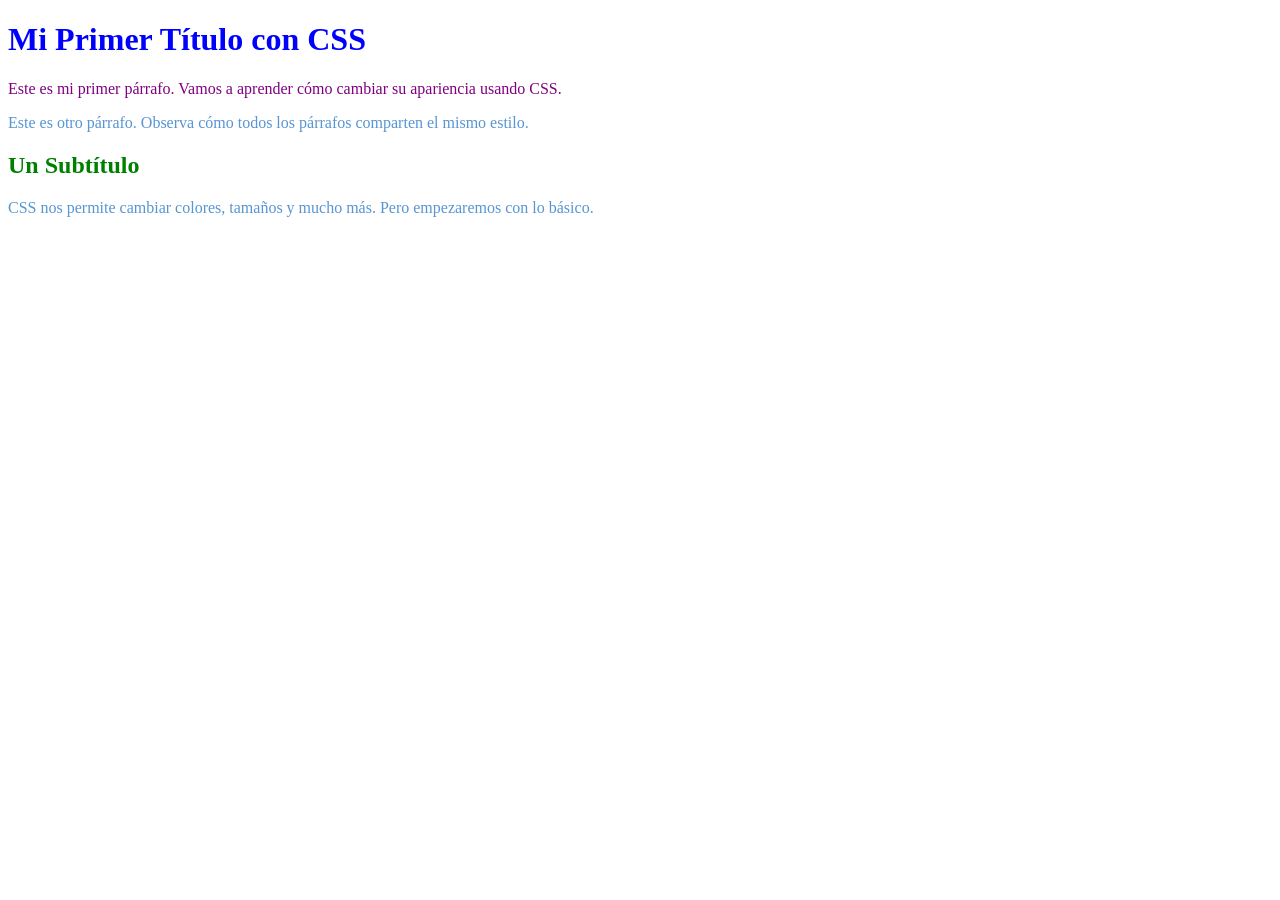
<file: CSS/01_fundamentos/01_clase_CCS/index.html>
<!doctype html>
<html lang="es">
  <head>
    <meta charset="UTF-8" />
    <meta name="viewport" content="width=device-width, initial-scale=1.0" />
    <title>Clase 1 - Introducción a CSS</title>
    <!-- <style>
      h1 {
        color: blue;
      }
      h2 {
        color: green;
      }
    </style> -->
    <link rel="stylesheet" href="styles.css" />
  </head>

  <body>
    <h1>Mi Primer Título con CSS</h1>
    <!--problema de especificidad-->
    <p style="color: purple">
      Este es mi primer párrafo. Vamos a aprender cómo cambiar su apariencia
      usando CSS.
    </p>

    <p>
      Este es otro párrafo. Observa cómo todos los párrafos comparten el mismo
      estilo.
    </p>

    <h2>Un Subtítulo</h2>

    <p>
      CSS nos permite cambiar colores, tamaños y mucho más. Pero empezaremos con
      lo básico.
    </p>
  </body>
</html>
</file>
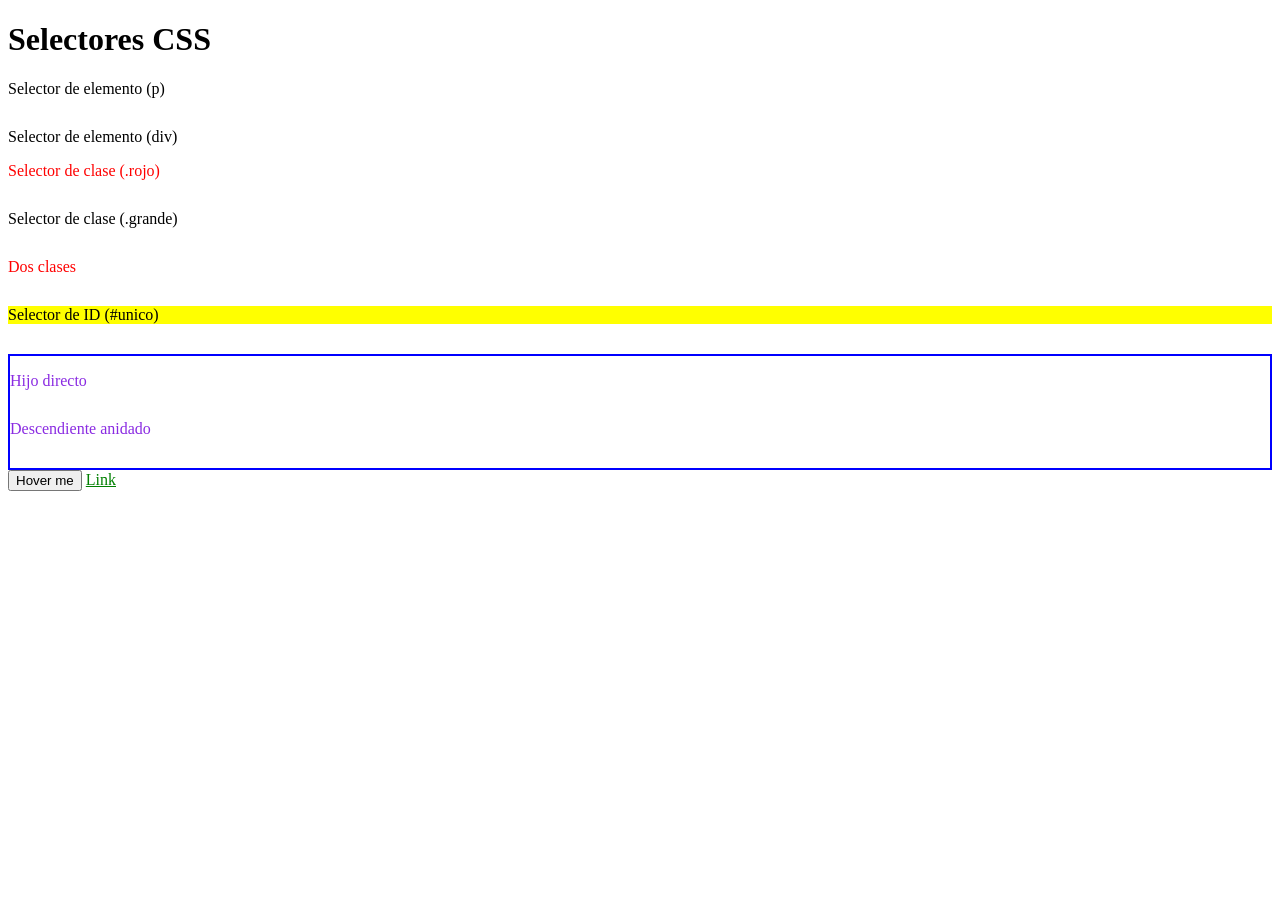
<file: CSS/01_fundamentos/02_sintaxis_selectores/index.html>
<!doctype html>
<html lang="es">
  <head>
    <meta charset="UTF-8" />
    <meta name="viewport" content="width=device-width, initial-scale=1.0" />
    <title>Selectores CSS</title>
    <link rel="stylesheet" href="styles.css" />
  </head>

  <body>
    <h1>Selectores CSS</h1>

    <!-- ELEMENTO -->
    <p>Selector de elemento (p)</p>
    <div>Selector de elemento (div)</div>

    <!-- CLASE -->
    <p class="rojo">Selector de clase (.rojo)</p>
    <p class="grande">Selector de clase (.grande)</p>
    <p class="rojo grande">Dos clases</p>

    <!-- ID -->
    <p id="unico">Selector de ID (#unico)</p>

    <!-- DESCENDIENTE -->
    <div class="contenedor">
      <p>Hijo directo</p>
      <div>
        <p>Descendiente anidado</p>
      </div>
    </div>

    <!-- PSEUDO-CLASES -->
    <button>Hover me</button>
    <a class="rojo" href="#">Link</a>
  </body>
</html>
</file>
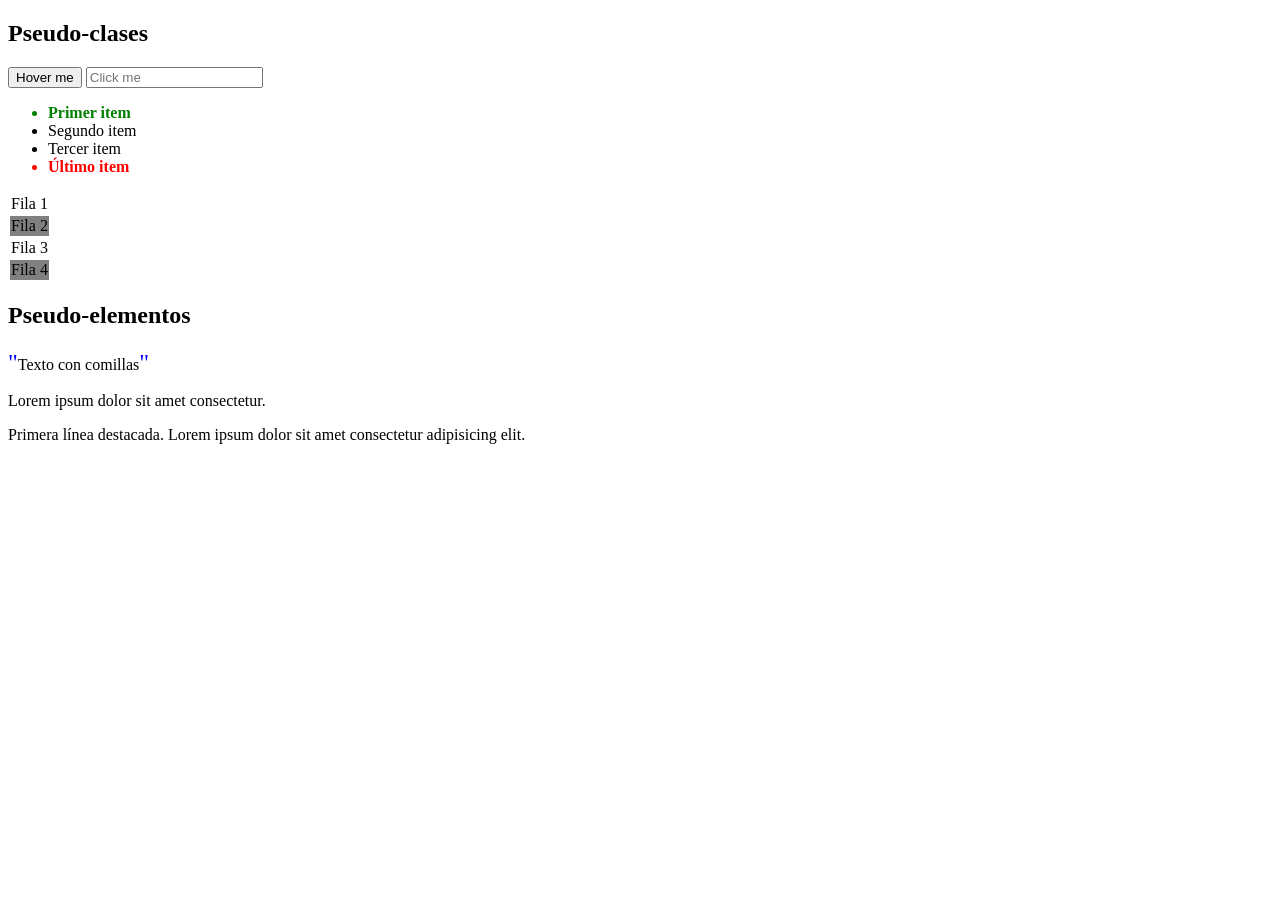
<file: CSS/01_fundamentos/03_pseudo_clases_elementos/index.html>
<!DOCTYPE html>
<html lang="es">

<head>
  <meta charset="UTF-8">
  <meta name="viewport" content="width=device-width, initial-scale=1.0">
  <title>Pseudo-clases y Pseudo-elementos</title>
  <link rel="stylesheet" href="styles.css">
</head>

<body>
  <!-- PSEUDO-CLASES -->
  <h2>Pseudo-clases</h2>

  <!-- :hover -->
  <button>Hover me</button>

  <!-- :focus -->
  <input type="text" placeholder="Click me">

  <!-- :first-child, :last-child -->
  <ul>
    <li>Primer item</li>
    <li>Segundo item</li>
    <li>Tercer item</li>
    <li>Último item</li>
  </ul>

  <!-- :nth-child -->
  <table>
    <tr>
      <td>Fila 1</td>
    </tr>
    <tr>
      <td>Fila 2</td>
    </tr>
    <tr>
      <td>Fila 3</td>
    </tr>
    <tr>
      <td>Fila 4</td>
    </tr>
  </table>

  <!-- PSEUDO-ELEMENTOS -->
  <h2>Pseudo-elementos</h2>

  <!-- ::before y ::after -->
  <p class="quote">Texto con comillas</p>

  <!-- ::first-letter -->
  <p class="drop-cap">Lorem ipsum dolor sit amet consectetur.</p>

  <!-- ::first-line -->
  <p class="highlight-first">Primera línea destacada. Lorem ipsum dolor sit amet consectetur adipisicing elit.</p>
</body>

</html>
</file>
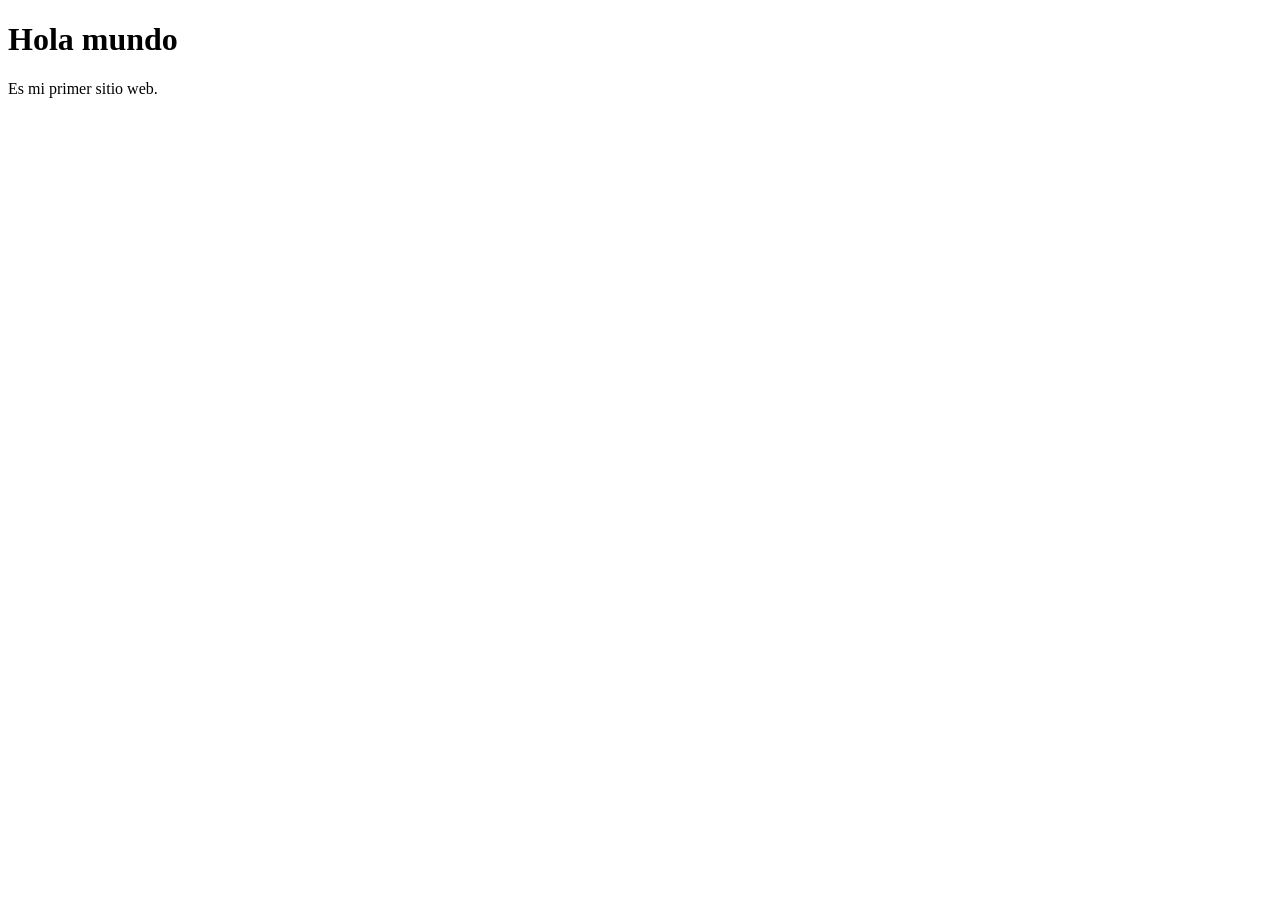
<file: HTML/01_fundamentos/01_clase_fundamentos_estructura_basica/index.html>
<!doctype html>
<html lang="en">
  <head>
    <meta charset="UTF-8" />
    <meta name="viewport" content="width=device-width, initial-scale=1.0" />
    <title>Document</title>
  </head>
  <body>
    <h1>Hola mundo</h1>
    <p>Es mi primer sitio web.</p>
  </body>
</html>
</file>
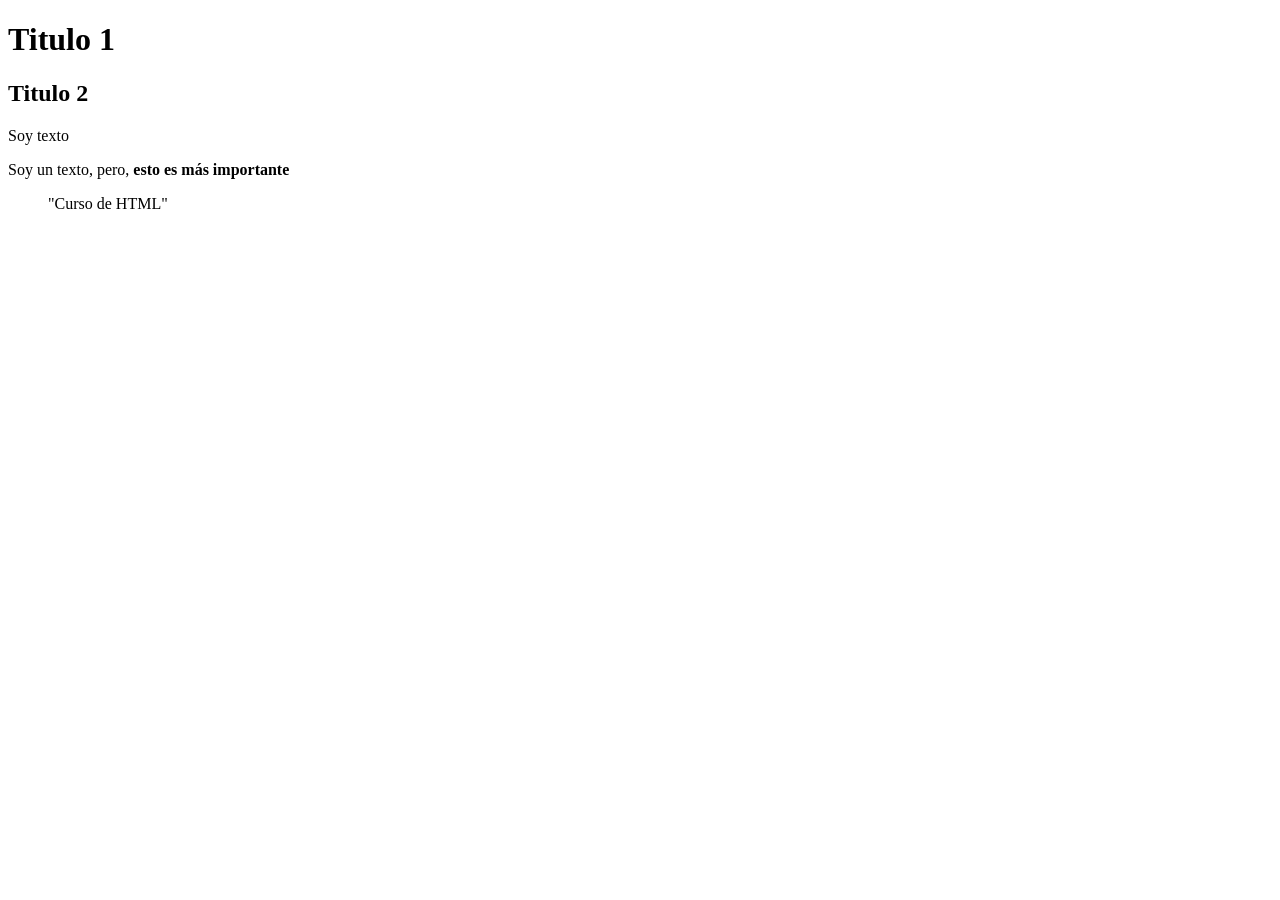
<file: HTML/01_fundamentos/02_clase_texto_jerarquia_contenido/index.html>
<!doctype html>
<html lang="en">
  <head>
    <meta charset="UTF-8" />
    <meta name="viewport" content="width=device-width, initial-scale=1.0" />
    <title>Practica - Texto</title>
  </head>
  <body>
    <h1>Titulo 1</h1>
    <h2>Titulo 2</h2>
    <p>Soy texto</p>
    <!--Esta es una etiqueta de parrafo-->
    <p>Soy un texto, pero, <strong>esto es más importante</strong></p>
    <!--La etiqueta stron resalta-->
    <blockquote>"Curso de HTML"</blockquote>
    <!-- Esta etiqueta es para hacer citass-->
  </body>
</html>
</file>
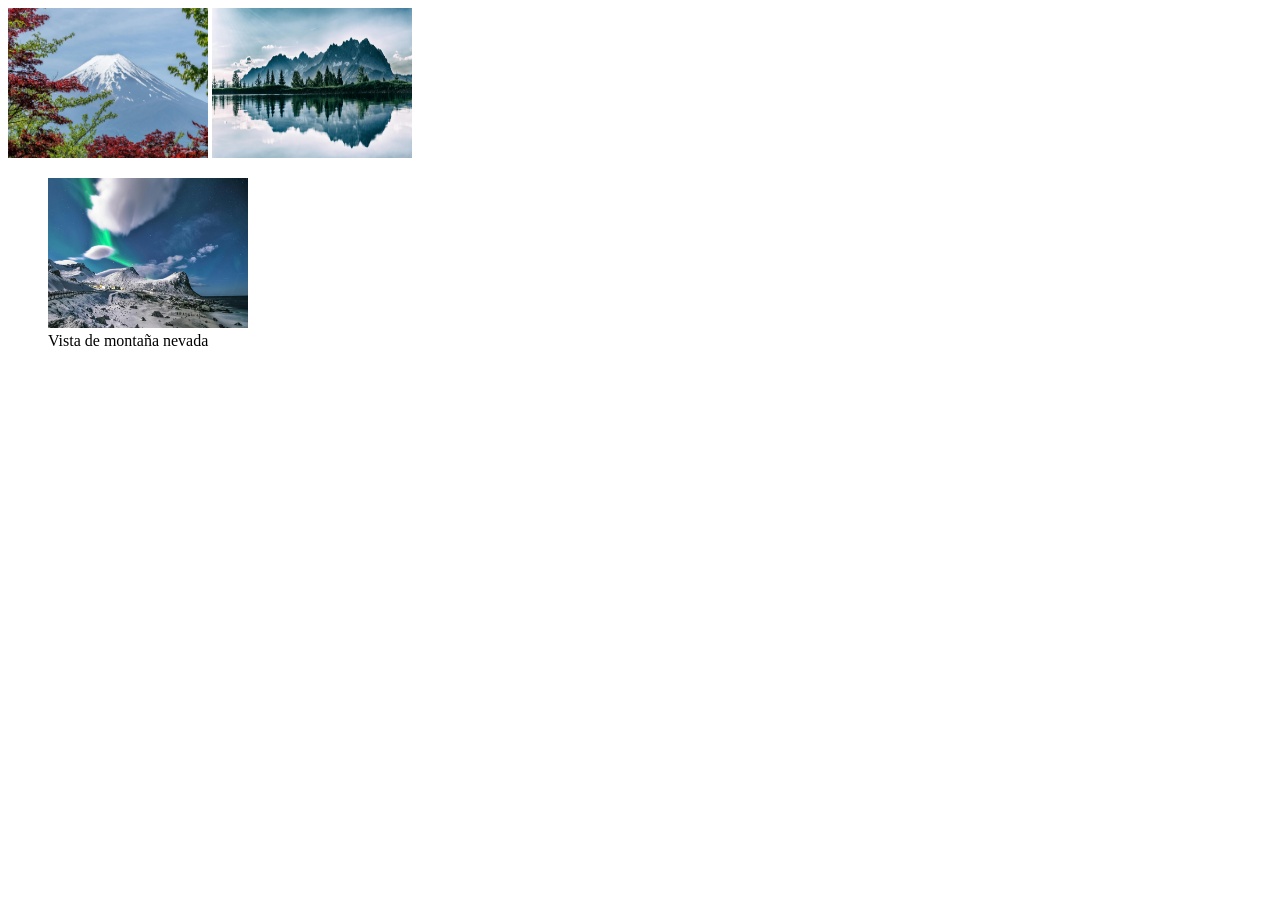
<file: HTML/01_fundamentos/03_clase_imagenes/index.html>
<!doctype html>
<html lang="en">
  <head>
    <meta charset="UTF-8" />
    <meta name="viewport" content="width=device-width, initial-scale=1.0" />
    <title>Imagenes</title>
  </head>
  <body>
    <img
      src="IMG/paisaje-original.jpg"
      alt="Paisaje de montaña"
      width="200"
      height="150"
    />
    <img
      src="IMG/montanas_original.jpg"
      alt="paisaje montañosos"
      width="200"
      height="150"
    />
    <figure>
      <img
        src="IMG/nevado.jpg"
        alt="Montañas nevadas"
        width="200"
        height="150"
      />
      <figcaption>Vista de montaña nevada</figcaption>
      <!--Texto debajo de la imagen, que no depende de alt, se visualiza-->
    </figure>
  </body>
</html>
</file>
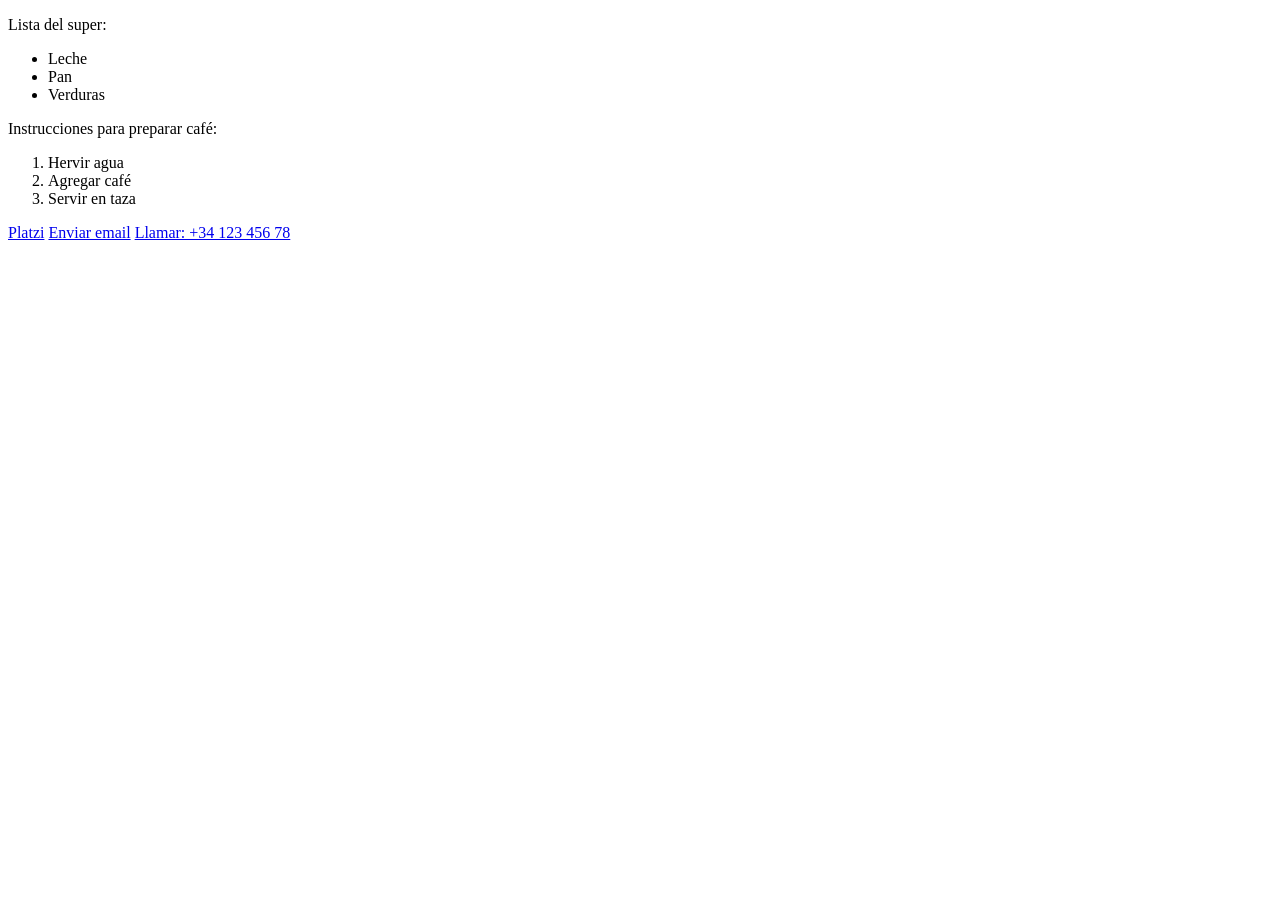
<file: HTML/02_Listas_enlaces/04_clases.listas/index.html>
<!doctype html>
<html lang="en">
  <head>
    <meta charset="UTF-8" />
    <meta name="viewport" content="width=device-width, initial-scale=1.0" />
    <title>Listas y enlaces</title>
  </head>
  <body>
    <!--Listas desordenadas-->
    <p>Lista del super:</p>
    <ul>
      <li>Leche</li>
      <li>Pan</li>
      <li>Verduras</li>
    </ul>
    <!--Lista ordenada-->
    <p>Instrucciones para preparar café:</p>
    <ol>
      <!--<oltype= "I":type= "i": type= "A": type= "a"> -->
      <li>Hervir agua</li>
      <li>Agregar café</li>
      <li>Servir en taza</li>
    </ol>
    <!--Si colocas algo entre la lista, como un texto o imagen y quieres continuar con la numeración de la lista, coloca: <ol start="4"> -->
    <a href="https://platzi.com" target="_blank">Platzi</a>
    <!--Enlace en página nueva-->
    <a href="mailto:info@ejemplo.com?subject=Consulta&body=Hola"
      >Enviar email</a
    >
    <a href="tel:+3412345678">Llamar: +34 123 456 78</a>
  </body>
</html>
</file>
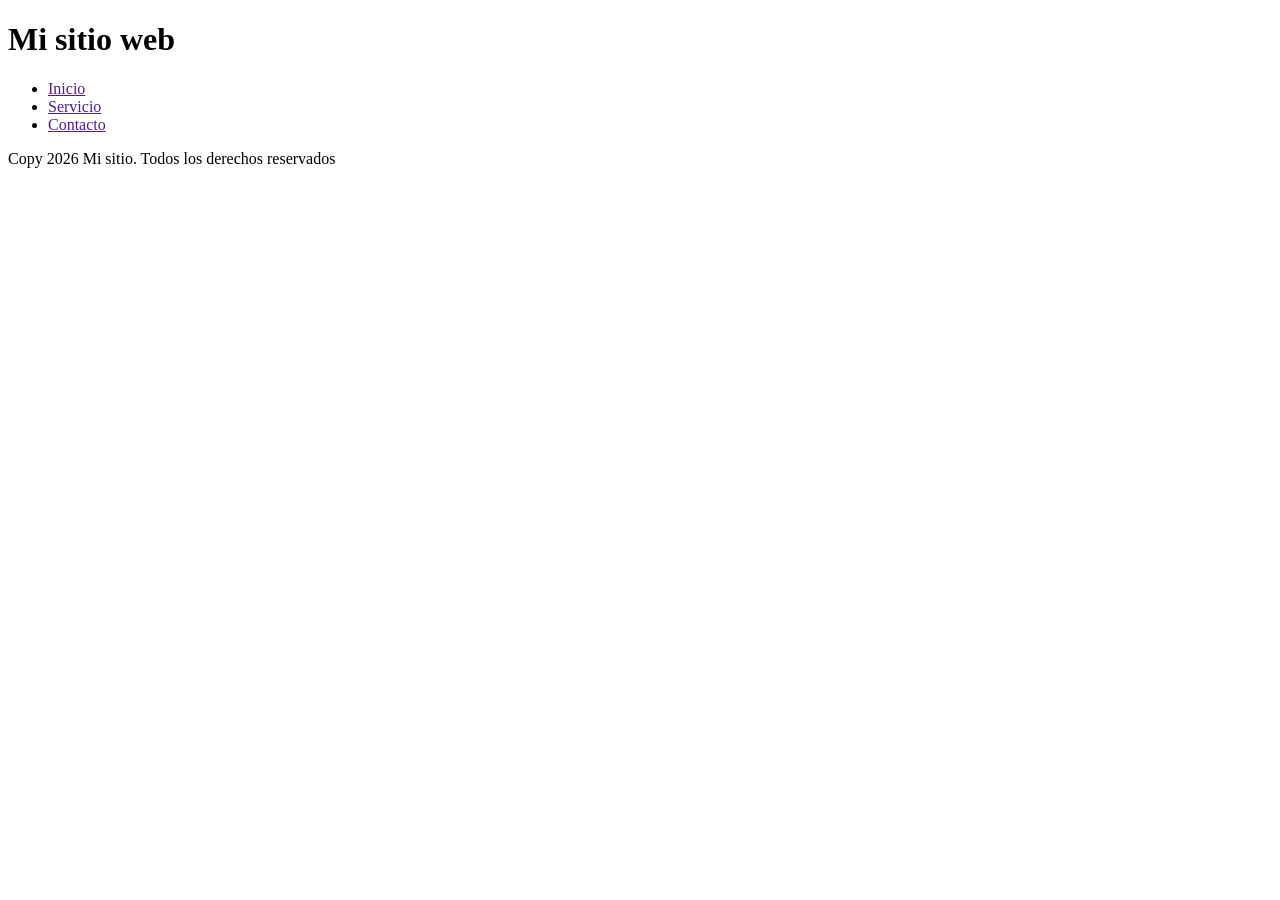
<file: HTML/02_Listas_enlaces/05_clase_estructura_semantica/index.html>
<!doctype html>
<!--La semantica es la estructura que se está generando con las etiquetas, no se renderiza en el navegador-->
<html lang="en">
  <head>
    <meta charset="UTF-8" />
    <meta name="viewport" content="width=device-width, initial-scale=1.0" />
    <title>Estructura semantica</title>
  </head>
  <body>
    <header>
      <h1>Mi sitio web</h1>
      <nav>
        <ul>
          <li>
            <a href="">Inicio</a>
          </li>
          <li>
            <a href="">Servicio</a>
          </li>
          <li>
            <a href="">Contacto</a>
          </li>
        </ul>
      </nav>
    </header>
    <main>
      <section>
        <article>
          <p></p>
        </article>
      </section>
      <section>
        <article>
          <p></p>
        </article>
      </section>
      <section>
        <article>
          <p></p>
        </article>
      </section>
      <aside></aside>
    </main>
    <footer>
      <p>Copy 2026 Mi sitio. Todos los derechos reservados</p>
    </footer>
  </body>
</html>
</file>
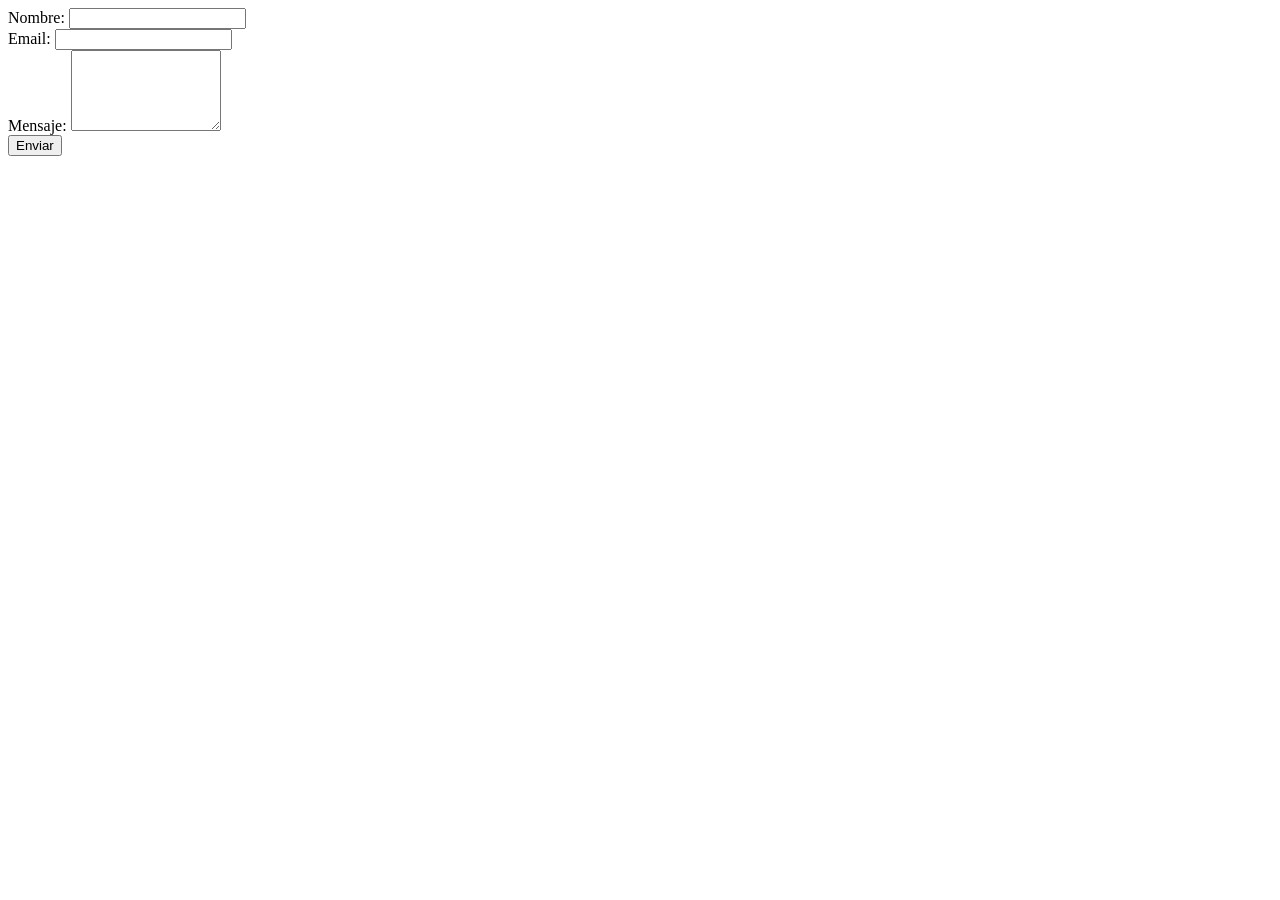
<file: HTML/03_formularios/06_clase_formularios/index.html>
<!doctype html>
<html lang="en">
  <head>
    <meta charset="UTF-8" />
    <meta name="viewport" content="width=device-width, initial-scale=1.0" />
    <title>Formularios</title>
  </head>
  <body>
    <form action="#" method="post">
      <div>
        <label for="name">Nombre: </label>
        <input type="text" name="Name" id="name" />
      </div>
      <div>
        <label for="email">Email: </label>
        <input type="email" name="Email" id="email" />
      </div>
      <div>
        <label for="message">Mensaje:</label>
        <textarea name="Messge" id="message" cols="16" rows="5"></textarea>
      </div>
      <button type="submit">Enviar</button>
    </form>
  </body>
</html>
</file>
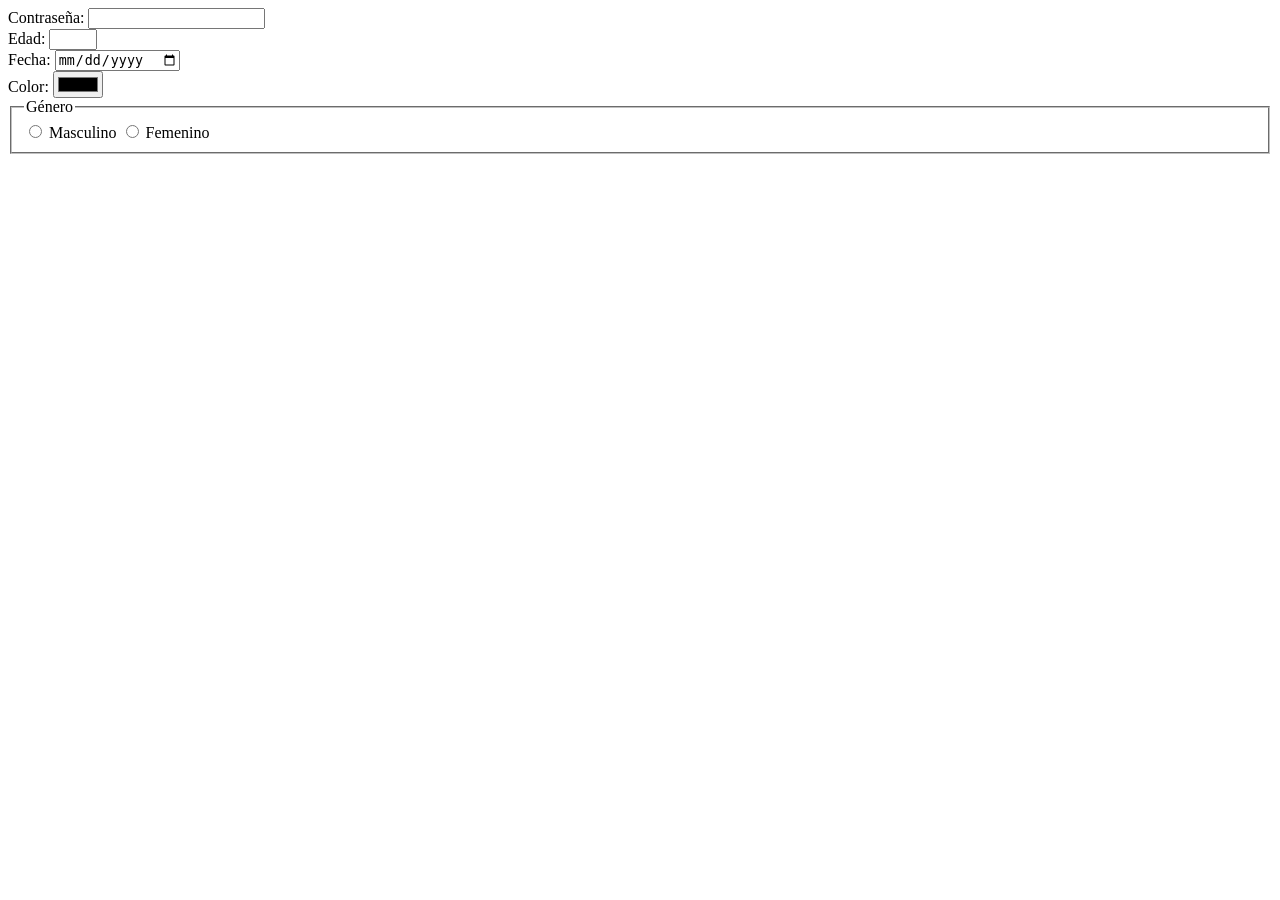
<file: HTML/03_formularios/07_clase_tipos_de_inputs/index.html>
<!doctype html>
<html lang="en">
  <head>
    <meta charset="UTF-8" />
    <meta name="viewport" content="width=device-width, initial-scale=1.0" />
    <title>Más inputs</title>
  </head>
  <body>
    <form action="#" method="post">
      <div>
        <label for="password">Contraseña: </label>
        <input type="password" name="password" id="password" />
      </div>
      <div>
        <label for="age">Edad: </label>
        <input type="number" name="age" id="age" min="18" max="70" />
      </div>
      <div>
        <label for="date">Fecha: </label>
        <input type="date" name="date" id="date" />
      </div>
      <div>
        <label for="color">Color: </label>
        <input type="color" name="color" id="color" />
      </div>
      <fieldset>
        <legend>Género</legend>
        <input type="radio" name="genero" id="masculino" value="M" />
        <label for="masculino">Masculino</label>
        <input type="radio" name="genero" id="femenino" value="F" />
        <label for="femenino">Femenino</label>
      </fieldset>
    </form>
  </body>
</html>
</file>
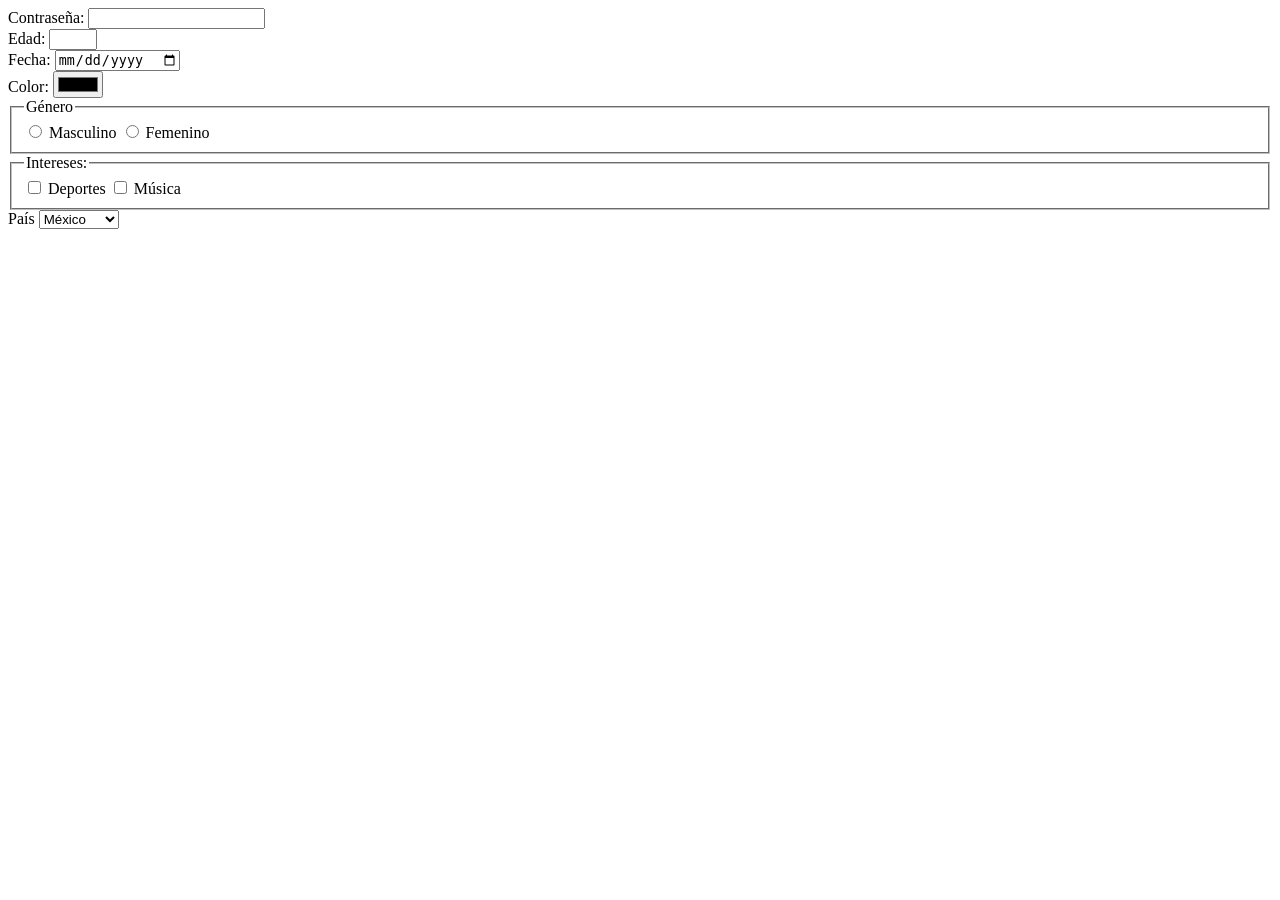
<file: HTML/03_formularios/08_clase_checkbox_select/index.html>
<!doctype html>
<html lang="en">
  <head>
    <meta charset="UTF-8" />
    <meta name="viewport" content="width=device-width, initial-scale=1.0" />
    <title>Checkbox y select</title>
  </head>
  <body>
    <form action="#" method="post">
      <div>
        <label for="password">Contraseña: </label>
        <input type="password" name="password" id="password" />
      </div>
      <div>
        <label for="age">Edad: </label>
        <input type="number" name="age" id="age" min="18" max="70" />
      </div>
      <div>
        <label for="date">Fecha: </label>
        <input type="date" name="date" id="date" />
      </div>
      <div>
        <label for="color">Color: </label>
        <input type="color" name="color" id="color" />
      </div>
      <fieldset>
        <legend>Género</legend>
        <input type="radio" name="genero" id="masculino" value="M" />
        <label for="masculino">Masculino</label>
        <input type="radio" name="genero" id="femenino" value="F" />
        <label for="femenino">Femenino</label>
      </fieldset>
      <fieldset>
        <legend>Intereses:</legend>
        <input type="checkbox" name="intereses" id="sports" value="sports" />
        <label for="sports">Deportes</label>

        <input type="checkbox" name="intereses" id="music" value="music" />
        <label for="music">Música</label>
      </fieldset>
      <div>
        <label for="country">País</label>
        <select name="country" id="country">
          <option value="Mexico">México</option>
          <option value="Colombia">Colombia</option>
          <option value="Argentina">Argentina</option>
        </select>
      </div>
    </form>
  </body>
</html>
</file>
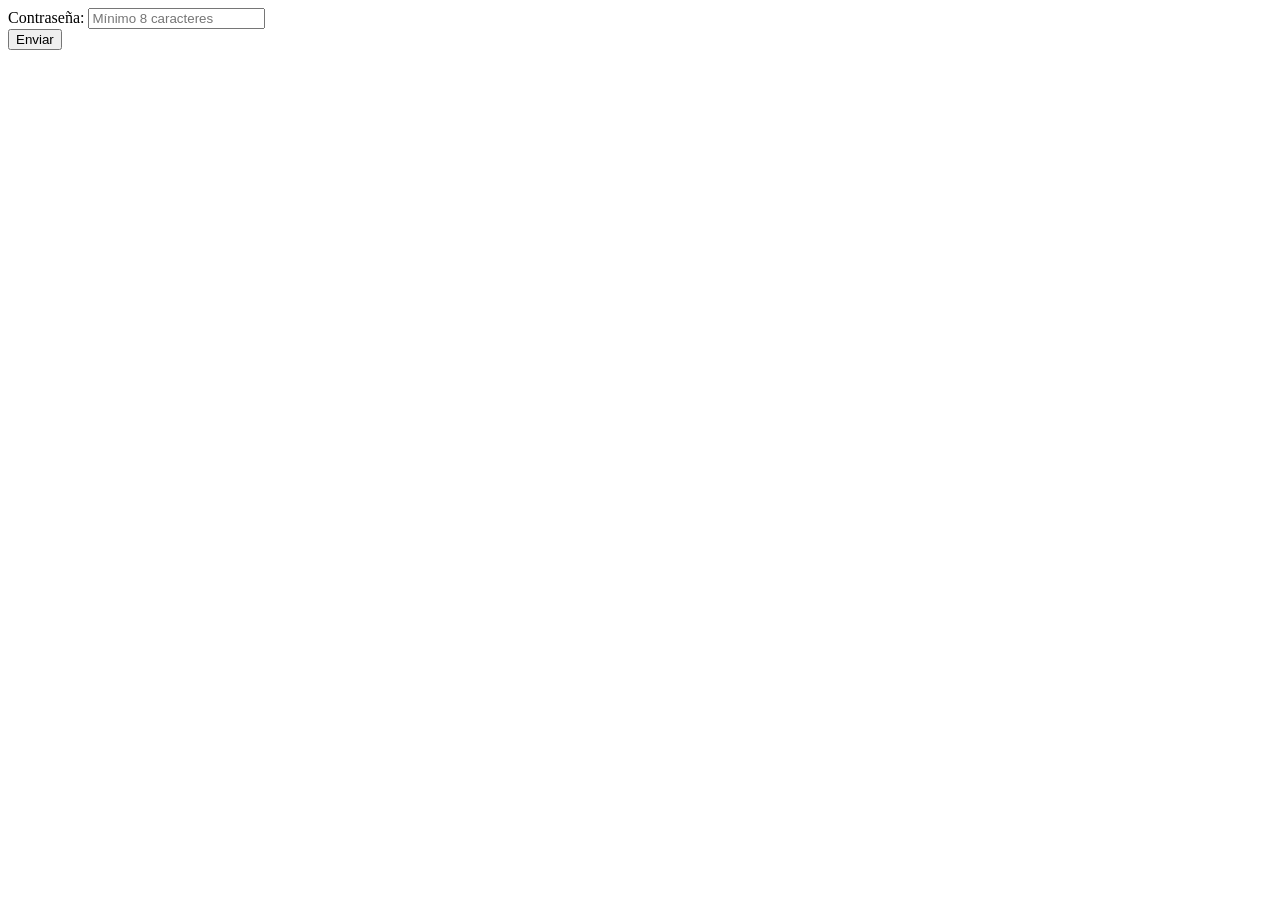
<file: HTML/03_formularios/09_clase_validaciones/index.html>
<!doctype html>
<html lang="en">
  <head>
    <meta charset="UTF-8" />
    <meta name="viewport" content="width=device-width, initial-scale=1.0" />
    <title>Validaciones</title>
  </head>
  <body>
    <form action="#" method="post">
      <!-- <div>
        <label for="email">Email:</label>
        <input
          type="email"
          id="email"
          name="email"
          required
          placeholder="usuario@ejemplo.com"
        />
      </div>
      <div>
        <label for="phone">Teléfono:</label>
        <input
          type="phone"
          id="phone"
          name="phone"
          title="Ingresa nueve dígitos"
          placeholder="555555555"
          pattern="[0-9]{9}"
        />
      </div>
      <div>
        <label for="cantidad">Cantidad</label>
        <input
          type="number"
          id="cantidad"
          name="cantidad"
          min="1"
          max="100"
          step="5"
          value="10"
        />
      </div>
      <div>
        <label for="date">Fecha: </label>
        <input
          type="date"
          name="date"
          id="date"
          min="2024-01-01"
          max="2026-03-09"
        />
      </div> -->
      <div>
        <label for="password">Contraseña: </label>
        <input
          type="password"
          name="password"
          id="password"
          placeholder="Mínimo 8 caracteres"
          required
          minlength="8"
        />
      </div>
      <button type="submit">Enviar</button>
    </form>
  </body>
</html>
</file>
<file: CSS/01_fundamentos/01_clase_CCS/styles.css>
h1{
    color: blue;
}
h2{
    color: green;
}
p{
    color: #5795D3;
}
</file>
<file: CSS/01_fundamentos/02_sintaxis_selectores/styles.css>
/*CSS funciona como cascada, los estilos se pueden heredar, los estilos que impactan a fuentes (color, margin, border, possition, etc...)*/

/*ELEMENTOS*/
p {
    margin-bottom: 30px;
}

/*CLASES*/
/*llamar clases con el prefijo . */
.rojo{
    color: red;
}

.contenedor{
    border: 2px solid blue;
}

/*Selectores descendinentes*/
.contenedor p{
    color: blueviolet;
}

/*IDs*/
/*llamar id con el prefijo # */
#unico{
    background-color: yellow;
}

/*PSEUDOCLASES*/
/*Cambio de estado a los elementos*/
button:hover{
    background-color: lightblue;
    cursor: pointer;
}

a:link{
    color: green;
}
a:visited{
    color: yellow !important;
}

/*Especificidad

Elemento (h1, p, div): 0,0,0,1
Clase (.rojo, .grande): 0,0,1,0
ID (#unico): 0,1,0,0
Inline style ="...": 1,0,0,0
!important: Gana siempre (¡úsalo con cuidado!) 
*/
</file>
<file: CSS/01_fundamentos/03_pseudo_clases_elementos/styles.css>
input:focus{
    outline: 2px solid #3498db;
    background-color: #e8f4f8;
}
li:first-child{
    color: green;
    font-weight: bold;
}
li:last-child{
    color: red;
    font-weight: bold;
}

tr:nth-child(even){
    background-color: grey;
}

/*pseudoelementos*/
.quote::after{
    content: '"';
    color: blue;
    font-size: 24px;
}
.quote::before{
    content: '"';
    color: blue;
    font-size: 24px;
}
</file>
